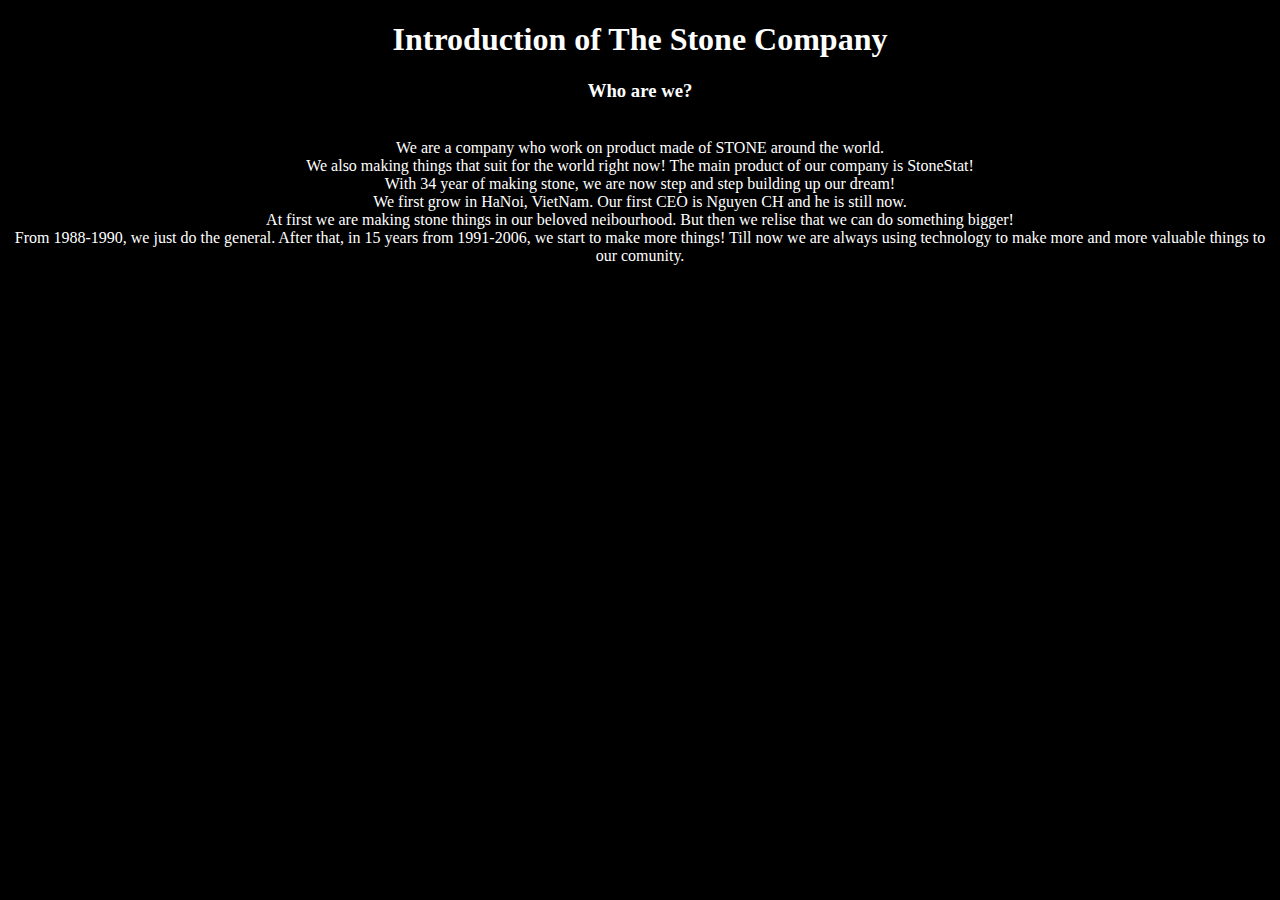
<file: intro_page.html>
<!DOCTYPE html>
<html lang="en">
<head>
    <meta charset="UTF-8">
    <meta http-equiv="X-UA-Compatible" content="IE=edge">
    <meta name="viewport" content="width=device-width, initial-scale=1.0">
    <title>TheStoneCompany - Introduction</title>
    <link rel="stylesheet" href="style.css">
    <link rel="icon" type="image/x-icon" href="ourface.ico">
</head>
<body>
    <h1 alt="To comunicate and contact with us!">Introduction of The Stone Company</h1>
    <h3>Who are we?</h3>
    <br>
    <p1>We are a company who work on product made of STONE around the world.</p1>
    <br>
    <p1>We also making things that suit for the world right now! The main product of our company is StoneStat!</p1>
    <br>
    <p1>With 34 year of making stone, we are now step and step building up our dream!</p1>
    <br>
    <p1>We first grow in HaNoi, VietNam. Our first CEO is Nguyen CH and he is still now.</p1>
    <br>
    <p1>At first we are making stone things in our beloved neibourhood. But then we relise that we can do something bigger!</p1>
    <br>
    <p1>From 1988-1990, we just do the general. After that, in 15 years from 1991-2006, we start to make more things!
        Till now we are always using technology to make more and more valuable things to our comunity.
    </p1>
</body>
</html>
</file>
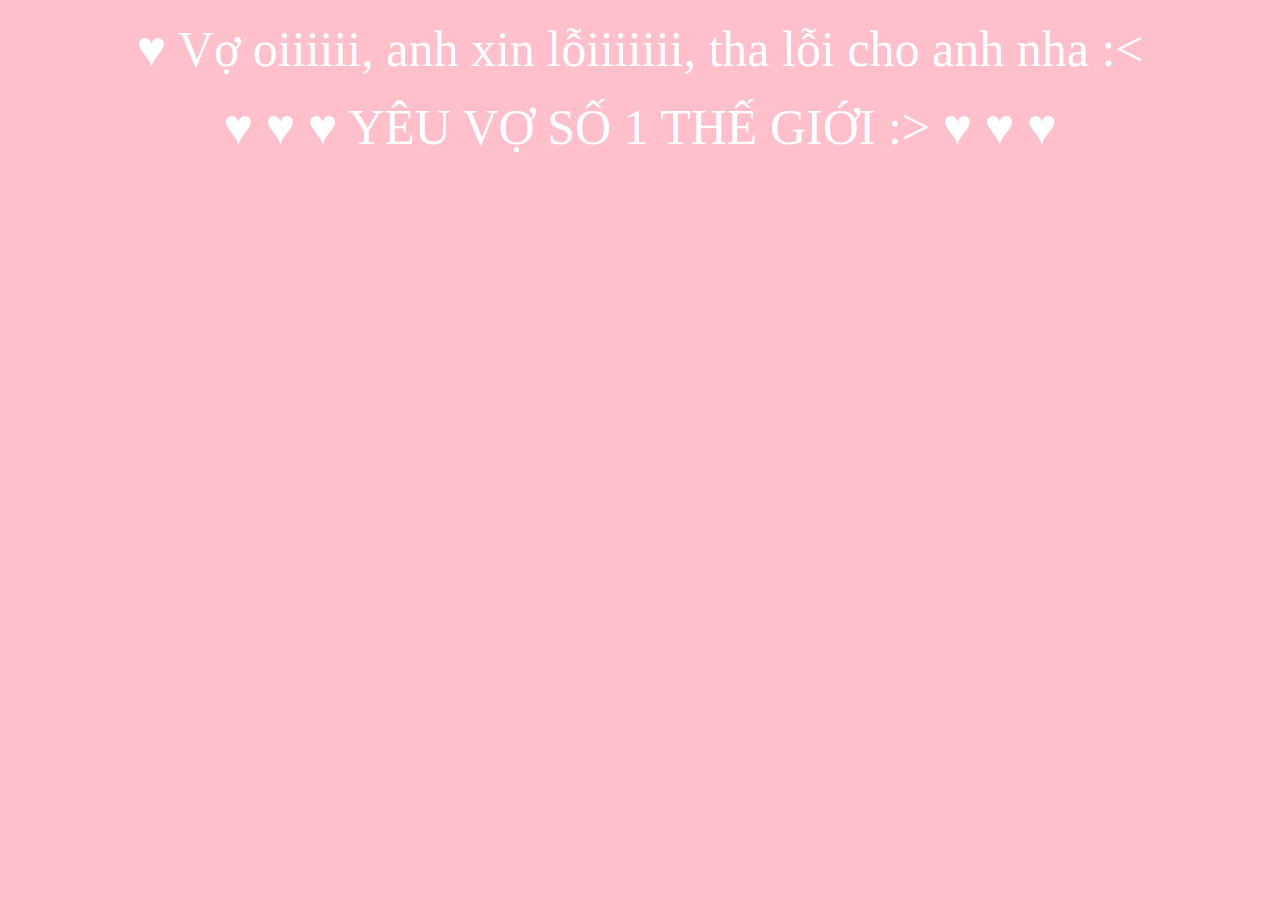
<file: wife.html>
<!DOCTYPE html>
<html lang="en">
<head>
  <meta charset="UTF-8">
  <meta http-equiv="X-UA-Compatible" content="IE=edge">
  <meta name="viewport" content="width=device-width, initial-scale=1.0">
  <title>Vợ Yêu</title>
  <link rel="icon" type="image/x-icon" href="ourface.ico">
  <style>
    body {
      background-color: pink;
      text-align: center;
      color: white;
    }
    .big-text {
      font-size: 50px;
      display: block; /* ensures each is on its own line */
      margin: 20px 0;
    }
  </style>
</head>
<body>
  <span class="big-text">♥ Vợ oiiiiii, anh xin lỗiiiiiii, tha lỗi cho anh nha :&lt;</span>
  <span class="big-text">♥ ♥ ♥ YÊU VỢ SỐ 1 THẾ GIỚI :&gt; ♥ ♥ ♥</span>
</body>
</html>
</file>
<file: style.css>
body {
    background-color: black;
    text-align: center;
    color: white;
}
</file>
